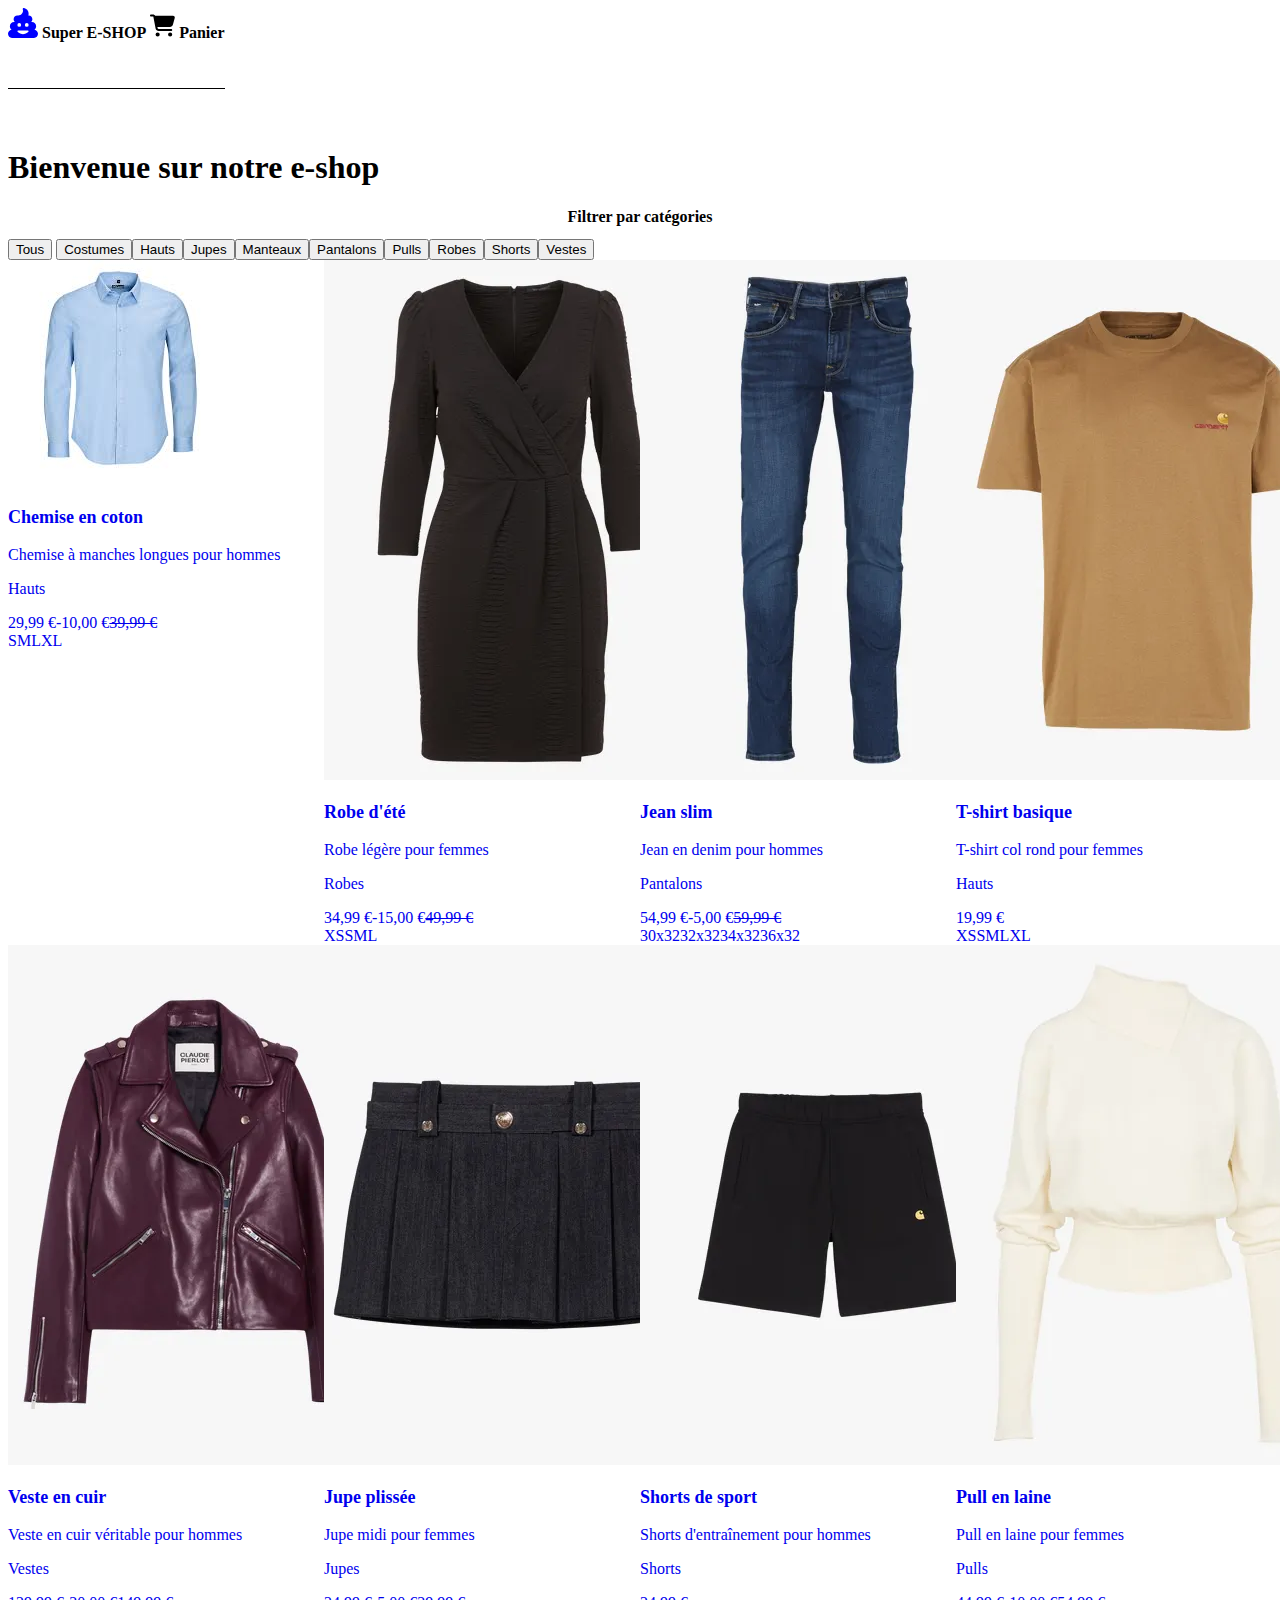
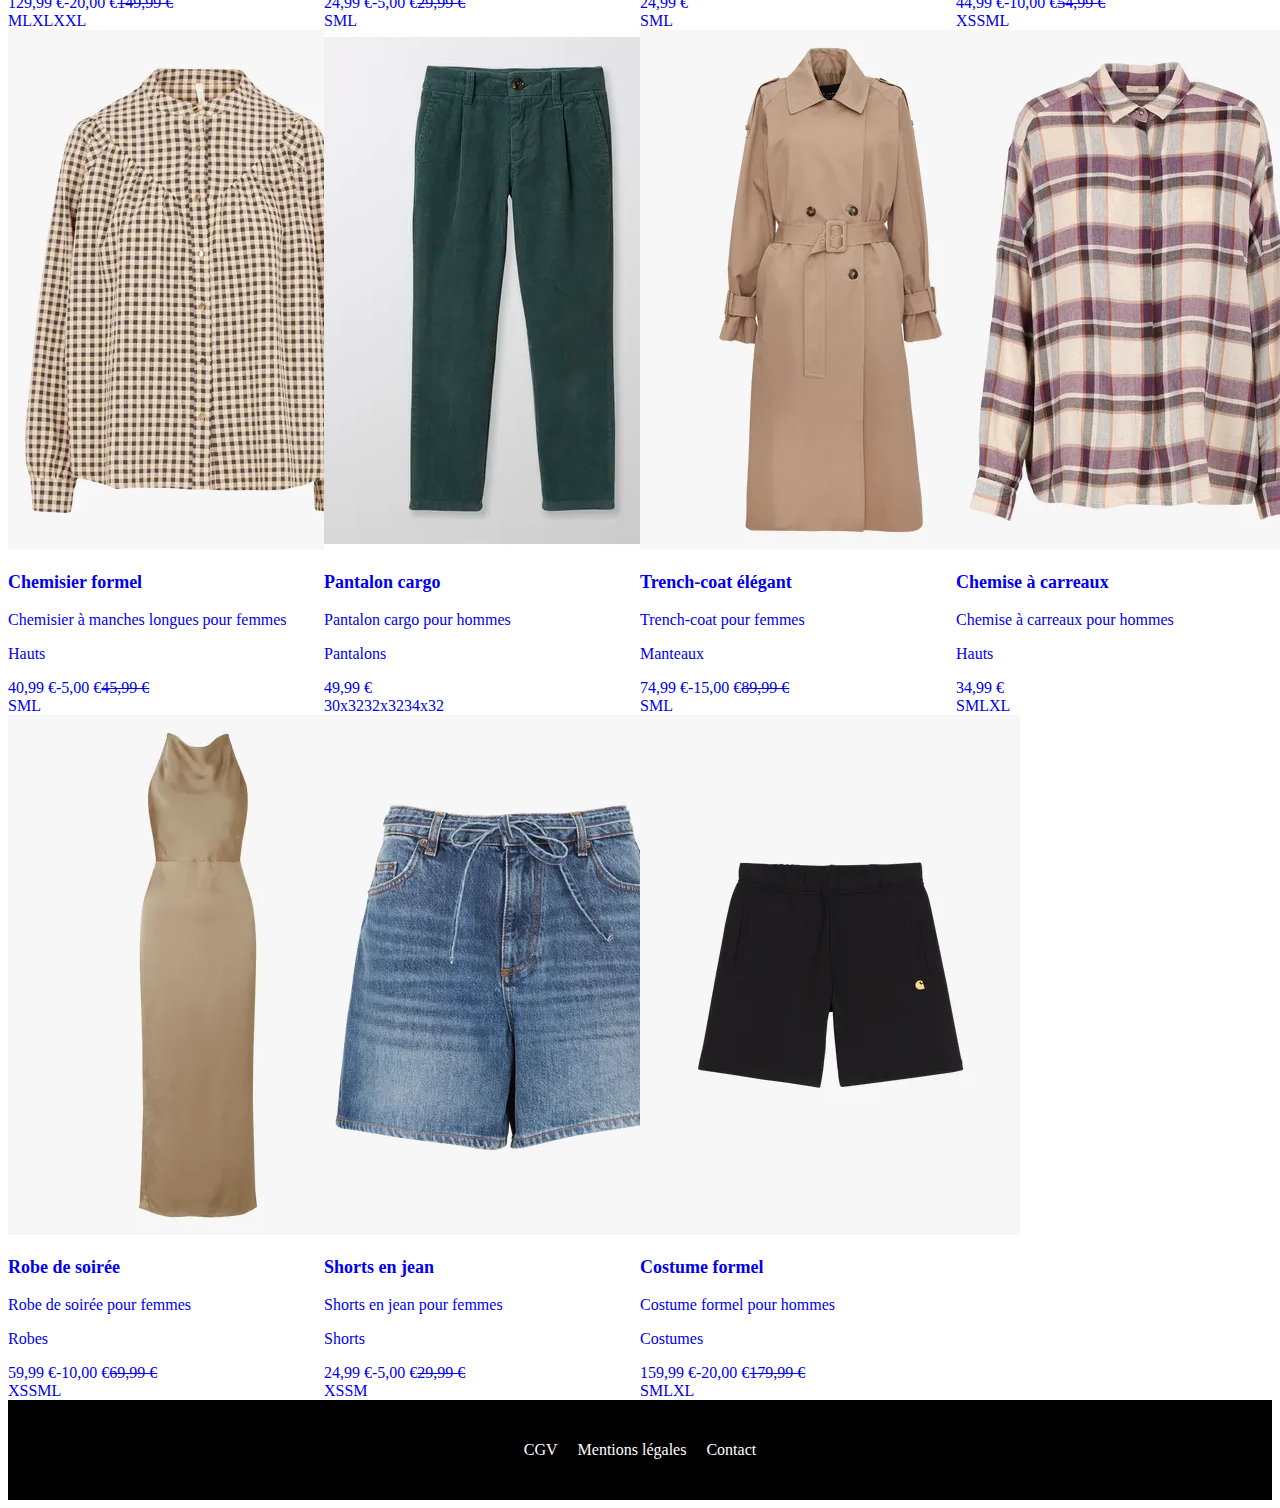
<file: index.html>
<!DOCTYPE html>
<html lang="fr">
<head>
    <meta charset="UTF-8">
    <meta name="viewport" content="width=device-width, initial-scale=1.0">
    <title>Document</title>
    <link href="https://unpkg.com/aos@2.3.1/dist/aos.css" rel="stylesheet">

    <link href="https://cdn.jsdelivr.net/npm/bootstrap@5.3.2/dist/css/bootstrap.min.css" rel="stylesheet" integrity="sha384-T3c6CoIi6uLrA9TneNEoa7RxnatzjcDSCmG1MXxSR1GAsXEV/Dwwykc2MPK8M2HN" crossorigin="anonymous">
    <link rel="stylesheet" href="./assets/css/style.css">
</head>
<body>
    <header class="w-100">
        <nav class="w-100 d-flex justify-content-between">
            <a href="index.html" class="mx-3 my-auto">
                <img src="./assets/logo/poo-solid.svg" width="30" height="30" alt="logo">
            </a>
            <span class="my-auto">Super E-SHOP</span>
            <a href="./pages/panier.html" class="mx-3 my-auto">
                <img src="./assets/logo/cart-shopping-solid.svg" width="25" height="25" alt="panier">
                <span>Panier</span>
            </a>
        </nav>
    </header>
    <main id="home-page">
        <h1 class="text-center my-5">Bienvenue sur notre e-shop</h1>
        <section id="categories" class="my-5">
            <h2>Filtrer par catégories</h2>
            <div class="d-flex flex-wrap justify-content-center">
                <button data-categorie="" class="btn btn-primary m-1">Tous</button>
            </div>
        </section>
        <section id="products"></section>
    </main>
    <footer>
        <a href="#">CGV</a>
        <a href="#">Mentions légales</a>
        <a href="#">Contact</a>
    </footer>
   
    <script type="module" src="./assets/js/script.js"></script>
</body>
</html>
</file>
<file: assets/css/style.css>
header nav{
    height: 80px;
    position: fixed;
    border-bottom: 1px solid black;
    background-color: white;
    z-index: 10000;
}
nav a{
    text-decoration: none;
    color: black;
    font-weight: bold;
}
nav span{
    font-weight: bold;
}
main{
    padding-top: 120px;
    min-height: 90vh;
}
main h2{
    font-size: 16px;
    text-align: center  ;
}
main #products{
    display: flex;
    flex-wrap: wrap;
}
main #products a{
   width: 25%;
   text-decoration: none;
}
.card-title{
    font-weight: bold;
    font-size: 18px;
}
.barre{
    text-decoration: line-through;
}
footer{
    display: flex;
    height: 100px;
    background-color: black;
    color: white;
    justify-content: center;
    align-items: center;
}
footer a {
    margin: 10px;
   text-decoration: none;
    color: white;
}
</file>
